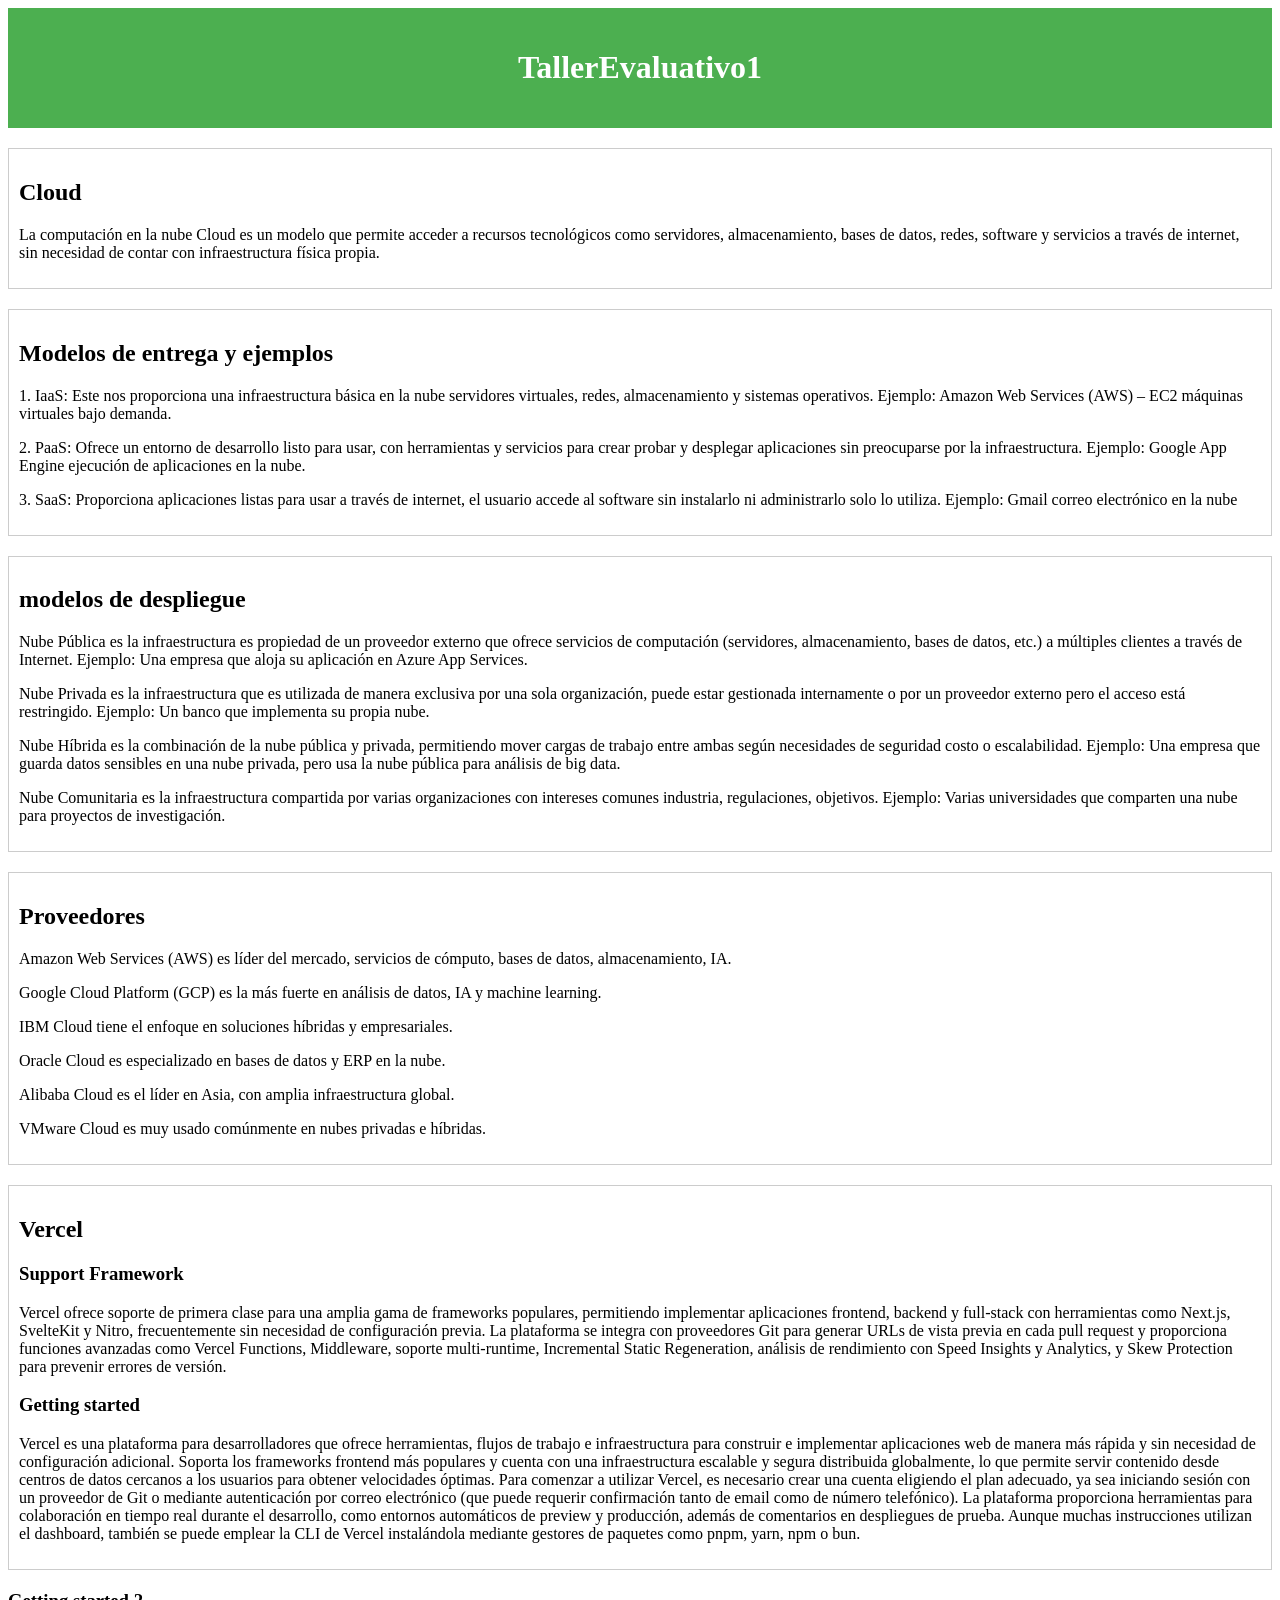
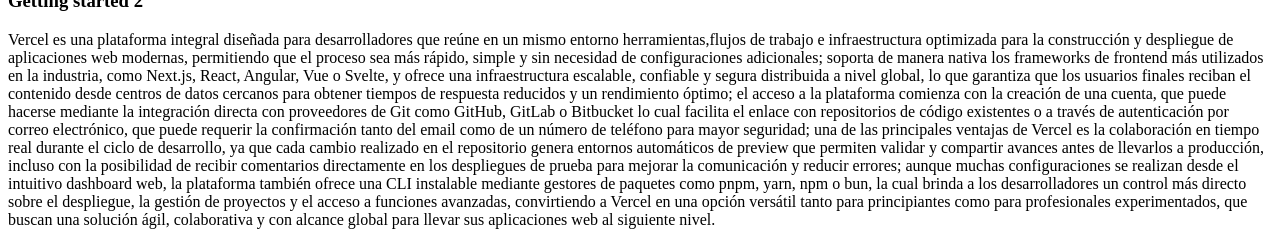
<file: Index.html>
<!DOCTYPE html>
<html lang="es">
<head>
    <meta charset="UTF-8">
    <meta name="viewport" content="width=device-width, initial-scale=1.0">
    <title>EventoEvaluativo</title>
    <link rel="stylesheet" href="style.css">
</head>
<body>
    <header>
        <h1>TallerEvaluativo1</h1>
    </header>
    <main>
        <section>
            <h2>Cloud</h2>
            <p>La computación en la nube Cloud es un modelo que permite acceder a recursos tecnológicos
            como servidores, almacenamiento, bases de datos, redes, software y servicios a través de internet, sin necesidad de contar con infraestructura física propia.</p>
        </section>

        <section >
            <h2>Modelos de entrega y ejemplos</h2>
            <p>1.	IaaS:
Este nos proporciona una infraestructura básica en la nube servidores virtuales, redes, almacenamiento y sistemas operativos. 
Ejemplo:
Amazon Web Services (AWS) – EC2 máquinas virtuales bajo demanda.</p>
<p>2. PaaS: 
 Ofrece un entorno de desarrollo listo para usar, con herramientas y servicios para crear probar y desplegar aplicaciones sin preocuparse por la infraestructura.
Ejemplo:
Google App Engine ejecución de aplicaciones en la nube.</p>
<p>3. SaaS:
 Proporciona aplicaciones listas para usar a través de internet, el usuario accede al software sin instalarlo ni administrarlo solo lo utiliza.
Ejemplo:
Gmail correo electrónico en la nube
</p>
        </section>

        <section>
            <h2>modelos de despliegue </h2>
            <p>Nube Pública es la infraestructura es propiedad de un proveedor externo que ofrece servicios de computación (servidores, almacenamiento, bases de datos, etc.) a múltiples clientes a través de Internet.
Ejemplo: Una empresa que aloja su aplicación en Azure App Services.</p>
<p>Nube Privada es la infraestructura que es utilizada de manera exclusiva por una sola organización, puede estar gestionada internamente o por un proveedor externo pero el acceso está restringido.
Ejemplo: Un banco que implementa su propia nube.</p>
<p>Nube Híbrida es la combinación de la nube pública y privada, permitiendo mover cargas de trabajo entre ambas según necesidades de seguridad costo o escalabilidad.
Ejemplo: Una empresa que guarda datos sensibles en una nube privada, pero usa la nube pública para análisis de big data.</p>
<p>Nube Comunitaria es la infraestructura compartida por varias organizaciones con intereses comunes industria, regulaciones, objetivos.
Ejemplo: Varias universidades que comparten una nube para proyectos de investigación.
</p>
        </section>
        <section>
            <h2>Proveedores</h2>
            <p>Amazon Web Services (AWS) es líder del mercado, servicios de cómputo, bases de datos, almacenamiento, IA.</p>
<p>Google Cloud Platform (GCP) es la más fuerte en análisis de datos, IA y machine learning.</p>
<p>IBM Cloud tiene el enfoque en soluciones híbridas y empresariales.</p>
<p>Oracle Cloud es especializado en bases de datos y ERP en la nube.</p>
<p>Alibaba Cloud es el líder en Asia, con amplia infraestructura global.</p>
<p>VMware Cloud es muy usado comúnmente en nubes privadas e híbridas.</p>
        </section>
        <section>
            <h2>Vercel </h2>
            <h3>Support Framework</h3>
            <p>Vercel ofrece soporte de primera clase para una amplia gama de frameworks populares, permitiendo implementar aplicaciones frontend, backend y full-stack con herramientas como Next.js, 
                SvelteKit y Nitro, frecuentemente sin necesidad de configuración previa. La plataforma se integra con proveedores Git para generar URLs de vista previa en cada pull request y proporciona funciones avanzadas como Vercel Functions,
                Middleware, soporte multi-runtime, Incremental Static Regeneration, análisis de rendimiento con Speed Insights y Analytics, y Skew Protection para prevenir errores de versión.</p>

            <h3>Getting started</h3>
            <p>Vercel es una plataforma para desarrolladores que ofrece herramientas, flujos de trabajo e infraestructura para construir e implementar aplicaciones web de manera más rápida y
                sin necesidad de configuración adicional. Soporta los frameworks frontend más populares y cuenta con una infraestructura escalable y segura distribuida globalmente, 
                lo que permite servir contenido desde centros de datos cercanos a los usuarios para obtener velocidades óptimas.
                Para comenzar a utilizar Vercel, es necesario crear una cuenta eligiendo el plan adecuado, ya sea iniciando sesión con un proveedor de Git o mediante autenticación por correo electrónico (que puede requerir confirmación tanto de email como de número telefónico).
                La plataforma proporciona herramientas para colaboración en tiempo real durante el desarrollo, como entornos automáticos de preview y producción, además de comentarios en despliegues de prueba. Aunque muchas instrucciones utilizan el dashboard, también se puede emplear la CLI de Vercel instalándola mediante gestores de paquetes como pnpm, yarn, npm o bun.</p>
        </section>
        <h3>Getting started 2</h3>
        <p>Vercel es una plataforma integral diseñada para desarrolladores que reúne en un mismo entorno herramientas,flujos de trabajo e infraestructura optimizada para la construcción y despliegue de aplicaciones web modernas, permitiendo que el proceso sea más rápido, simple y sin necesidad de configuraciones adicionales; 
            soporta de manera nativa los frameworks de frontend más utilizados en la industria, como Next.js, React, Angular, Vue o Svelte, y ofrece una infraestructura escalable, confiable y segura distribuida a nivel global, lo que garantiza que los usuarios finales reciban el contenido desde centros de datos cercanos para obtener tiempos de respuesta reducidos y un rendimiento óptimo; 
            el acceso a la plataforma comienza con la creación de una cuenta, que puede hacerse mediante la integración directa con proveedores de Git como GitHub, GitLab o Bitbucket lo cual facilita el enlace con repositorios de código existentes o a través de autenticación por correo electrónico, que puede requerir la confirmación tanto del email como de un número de teléfono para mayor seguridad; 
            una de las principales ventajas de Vercel es la colaboración en tiempo real durante el ciclo de desarrollo, ya que cada cambio realizado en el repositorio genera entornos automáticos de preview que permiten validar y compartir avances antes de llevarlos a producción, incluso con la posibilidad de recibir comentarios directamente en los despliegues de prueba para mejorar la comunicación y reducir errores; aunque muchas configuraciones se realizan desde el intuitivo dashboard web, la plataforma también ofrece una CLI instalable mediante gestores de paquetes como pnpm, yarn, npm o bun, 
            la cual brinda a los desarrolladores un control más directo sobre el despliegue, la gestión de proyectos y el acceso a funciones avanzadas, convirtiendo a Vercel en una opción versátil tanto para principiantes como para profesionales experimentados, que buscan una solución ágil, colaborativa y con alcance global para llevar sus aplicaciones web al siguiente nivel.</p>
    </main>
</body>
</html>
</file>
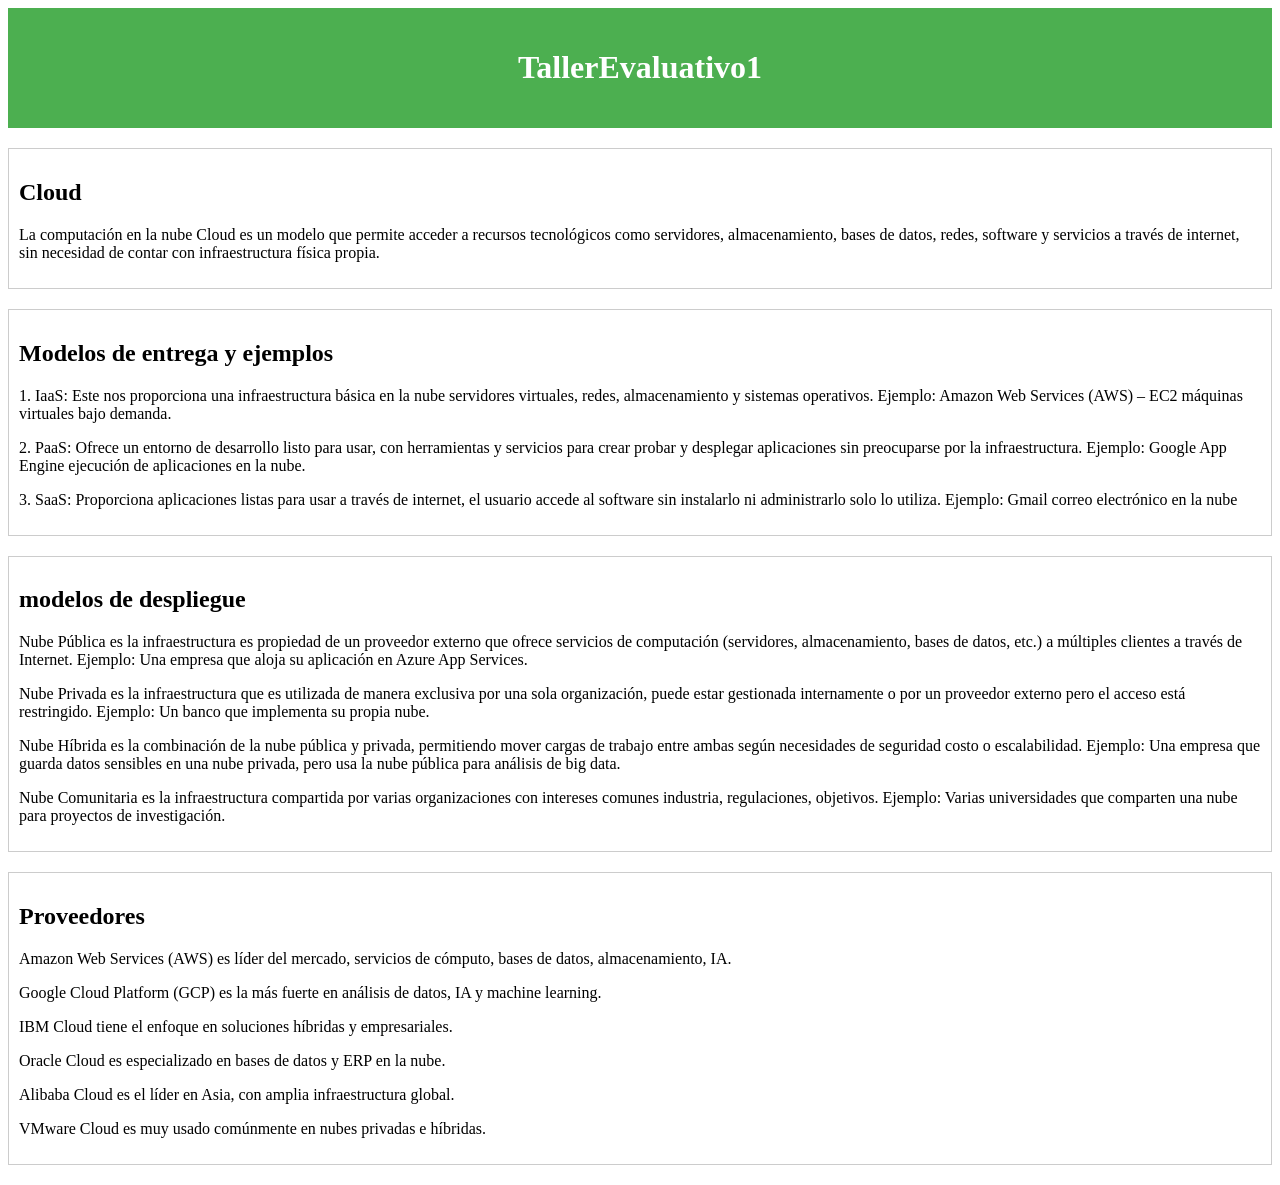
<file: 814580DanielMelo.html>
<!DOCTYPE html>
<html lang="es">
<head>
    <meta charset="UTF-8">
    <meta name="viewport" content="width=device-width, initial-scale=1.0">
    <title>EventoEvaluativo</title>
    <link rel="stylesheet" href="style.css">
</head>
<body>
    <header>
        <h1>TallerEvaluativo1</h1>
    </header>
    <main>
        <section>
            <h2>Cloud</h2>
            <p>La computación en la nube Cloud es un modelo que permite acceder a recursos tecnológicos
            como servidores, almacenamiento, bases de datos, redes, software y servicios a través de internet, sin necesidad de contar con infraestructura física propia.</p>
        </section>

        <section >
            <h2>Modelos de entrega y ejemplos</h2>
            <p>1.	IaaS:
Este nos proporciona una infraestructura básica en la nube servidores virtuales, redes, almacenamiento y sistemas operativos. 
Ejemplo:
Amazon Web Services (AWS) – EC2 máquinas virtuales bajo demanda.</p>
<p>2. PaaS: 
 Ofrece un entorno de desarrollo listo para usar, con herramientas y servicios para crear probar y desplegar aplicaciones sin preocuparse por la infraestructura.
Ejemplo:
Google App Engine ejecución de aplicaciones en la nube.</p>
<p>3. SaaS:
 Proporciona aplicaciones listas para usar a través de internet, el usuario accede al software sin instalarlo ni administrarlo solo lo utiliza.
Ejemplo:
Gmail correo electrónico en la nube
</p>
        </section>

        <section>
            <h2>modelos de despliegue </h2>
            <p>Nube Pública es la infraestructura es propiedad de un proveedor externo que ofrece servicios de computación (servidores, almacenamiento, bases de datos, etc.) a múltiples clientes a través de Internet.
Ejemplo: Una empresa que aloja su aplicación en Azure App Services.</p>
<p>Nube Privada es la infraestructura que es utilizada de manera exclusiva por una sola organización, puede estar gestionada internamente o por un proveedor externo pero el acceso está restringido.
Ejemplo: Un banco que implementa su propia nube.</p>
<p>Nube Híbrida es la combinación de la nube pública y privada, permitiendo mover cargas de trabajo entre ambas según necesidades de seguridad costo o escalabilidad.
Ejemplo: Una empresa que guarda datos sensibles en una nube privada, pero usa la nube pública para análisis de big data.</p>
<p>Nube Comunitaria es la infraestructura compartida por varias organizaciones con intereses comunes industria, regulaciones, objetivos.
Ejemplo: Varias universidades que comparten una nube para proyectos de investigación.
</p>
        </section>
        <section>
            <h2>Proveedores</h2>
            <p>Amazon Web Services (AWS) es líder del mercado, servicios de cómputo, bases de datos, almacenamiento, IA.</p>
<p>Google Cloud Platform (GCP) es la más fuerte en análisis de datos, IA y machine learning.</p>
<p>IBM Cloud tiene el enfoque en soluciones híbridas y empresariales.</p>
<p>Oracle Cloud es especializado en bases de datos y ERP en la nube.</p>
<p>Alibaba Cloud es el líder en Asia, con amplia infraestructura global.</p>
<p>VMware Cloud es muy usado comúnmente en nubes privadas e híbridas.</p>

        </section>
    </main>
</body>
</html>
</file>
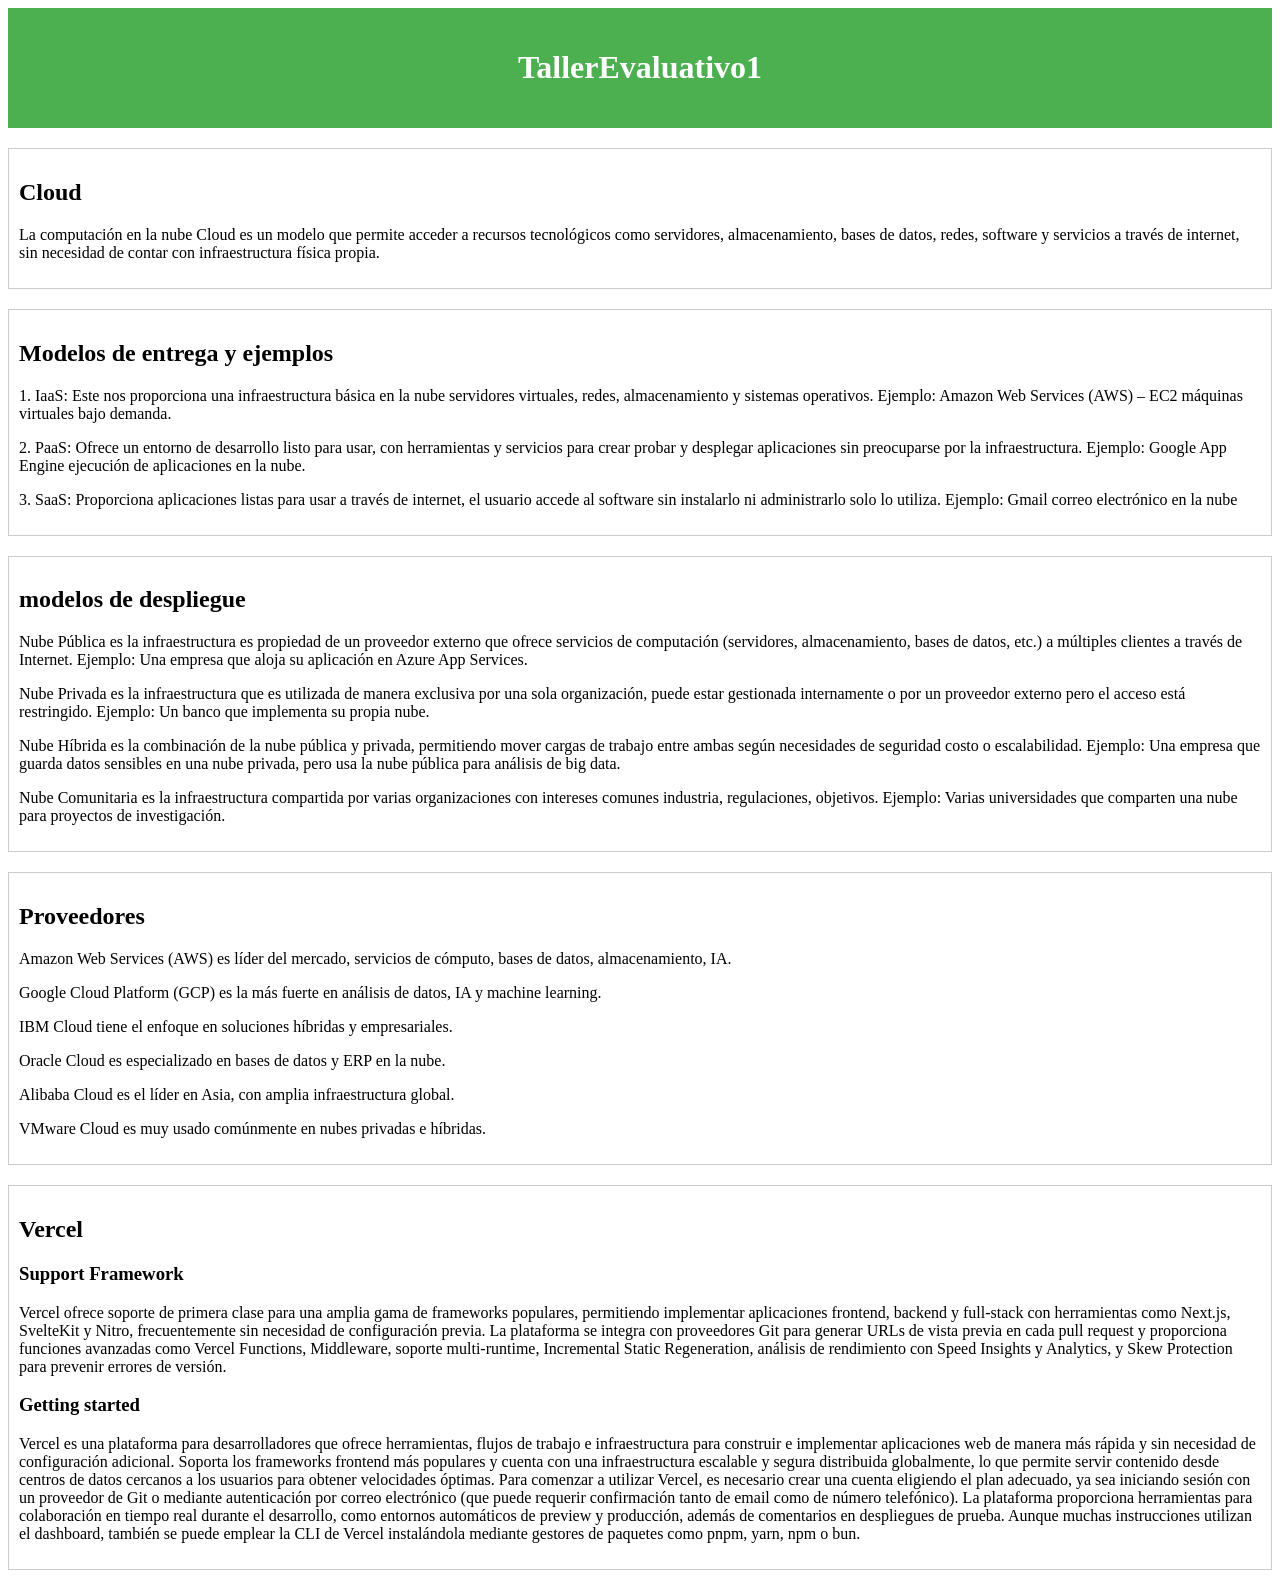
<file: 814580DanielMelo816152CamiloVargas.html>
<!DOCTYPE html>
<html lang="es">
<head>
    <meta charset="UTF-8">
    <meta name="viewport" content="width=device-width, initial-scale=1.0">
    <title>EventoEvaluativo</title>
    <link rel="stylesheet" href="style.css">
</head>
<body>
    <header>
        <h1>TallerEvaluativo1</h1>
    </header>
    <main>
        <section>
            <h2>Cloud</h2>
            <p>La computación en la nube Cloud es un modelo que permite acceder a recursos tecnológicos
            como servidores, almacenamiento, bases de datos, redes, software y servicios a través de internet, sin necesidad de contar con infraestructura física propia.</p>
        </section>

        <section >
            <h2>Modelos de entrega y ejemplos</h2>
            <p>1.	IaaS:
Este nos proporciona una infraestructura básica en la nube servidores virtuales, redes, almacenamiento y sistemas operativos. 
Ejemplo:
Amazon Web Services (AWS) – EC2 máquinas virtuales bajo demanda.</p>
<p>2. PaaS: 
 Ofrece un entorno de desarrollo listo para usar, con herramientas y servicios para crear probar y desplegar aplicaciones sin preocuparse por la infraestructura.
Ejemplo:
Google App Engine ejecución de aplicaciones en la nube.</p>
<p>3. SaaS:
 Proporciona aplicaciones listas para usar a través de internet, el usuario accede al software sin instalarlo ni administrarlo solo lo utiliza.
Ejemplo:
Gmail correo electrónico en la nube
</p>
        </section>

        <section>
            <h2>modelos de despliegue </h2>
            <p>Nube Pública es la infraestructura es propiedad de un proveedor externo que ofrece servicios de computación (servidores, almacenamiento, bases de datos, etc.) a múltiples clientes a través de Internet.
Ejemplo: Una empresa que aloja su aplicación en Azure App Services.</p>
<p>Nube Privada es la infraestructura que es utilizada de manera exclusiva por una sola organización, puede estar gestionada internamente o por un proveedor externo pero el acceso está restringido.
Ejemplo: Un banco que implementa su propia nube.</p>
<p>Nube Híbrida es la combinación de la nube pública y privada, permitiendo mover cargas de trabajo entre ambas según necesidades de seguridad costo o escalabilidad.
Ejemplo: Una empresa que guarda datos sensibles en una nube privada, pero usa la nube pública para análisis de big data.</p>
<p>Nube Comunitaria es la infraestructura compartida por varias organizaciones con intereses comunes industria, regulaciones, objetivos.
Ejemplo: Varias universidades que comparten una nube para proyectos de investigación.
</p>
        </section>
        <section>
            <h2>Proveedores</h2>
            <p>Amazon Web Services (AWS) es líder del mercado, servicios de cómputo, bases de datos, almacenamiento, IA.</p>
<p>Google Cloud Platform (GCP) es la más fuerte en análisis de datos, IA y machine learning.</p>
<p>IBM Cloud tiene el enfoque en soluciones híbridas y empresariales.</p>
<p>Oracle Cloud es especializado en bases de datos y ERP en la nube.</p>
<p>Alibaba Cloud es el líder en Asia, con amplia infraestructura global.</p>
<p>VMware Cloud es muy usado comúnmente en nubes privadas e híbridas.</p>
        </section>
        <section>
            <h2>Vercel </h2>
            <h3>Support Framework</h3>
            <p>Vercel ofrece soporte de primera clase para una amplia gama de frameworks populares, permitiendo implementar aplicaciones frontend, backend y full-stack con herramientas como Next.js, 
                SvelteKit y Nitro, frecuentemente sin necesidad de configuración previa. La plataforma se integra con proveedores Git para generar URLs de vista previa en cada pull request y proporciona funciones avanzadas como Vercel Functions,
                Middleware, soporte multi-runtime, Incremental Static Regeneration, análisis de rendimiento con Speed Insights y Analytics, y Skew Protection para prevenir errores de versión.</p>

            <h3>Getting started</h3>
            <p>Vercel es una plataforma para desarrolladores que ofrece herramientas, flujos de trabajo e infraestructura para construir e implementar aplicaciones web de manera más rápida y
                sin necesidad de configuración adicional. Soporta los frameworks frontend más populares y cuenta con una infraestructura escalable y segura distribuida globalmente, 
                lo que permite servir contenido desde centros de datos cercanos a los usuarios para obtener velocidades óptimas.
                Para comenzar a utilizar Vercel, es necesario crear una cuenta eligiendo el plan adecuado, ya sea iniciando sesión con un proveedor de Git o mediante autenticación por correo electrónico (que puede requerir confirmación tanto de email como de número telefónico).
                La plataforma proporciona herramientas para colaboración en tiempo real durante el desarrollo, como entornos automáticos de preview y producción, además de comentarios en despliegues de prueba. Aunque muchas instrucciones utilizan el dashboard, también se puede emplear la CLI de Vercel instalándola mediante gestores de paquetes como pnpm, yarn, npm o bun.</p>
        </section>


    </main>
</body>
</html>
</file>
<file: style.css>
header{
    background-color: #4CAF50; 
    color: white; 
    padding: 20px;
    text-align: center;
}
section{
    margin: 20px 0;
    padding: 10px;
    background-color: white;
    border: 1px solid #ccc;
}
</file>
